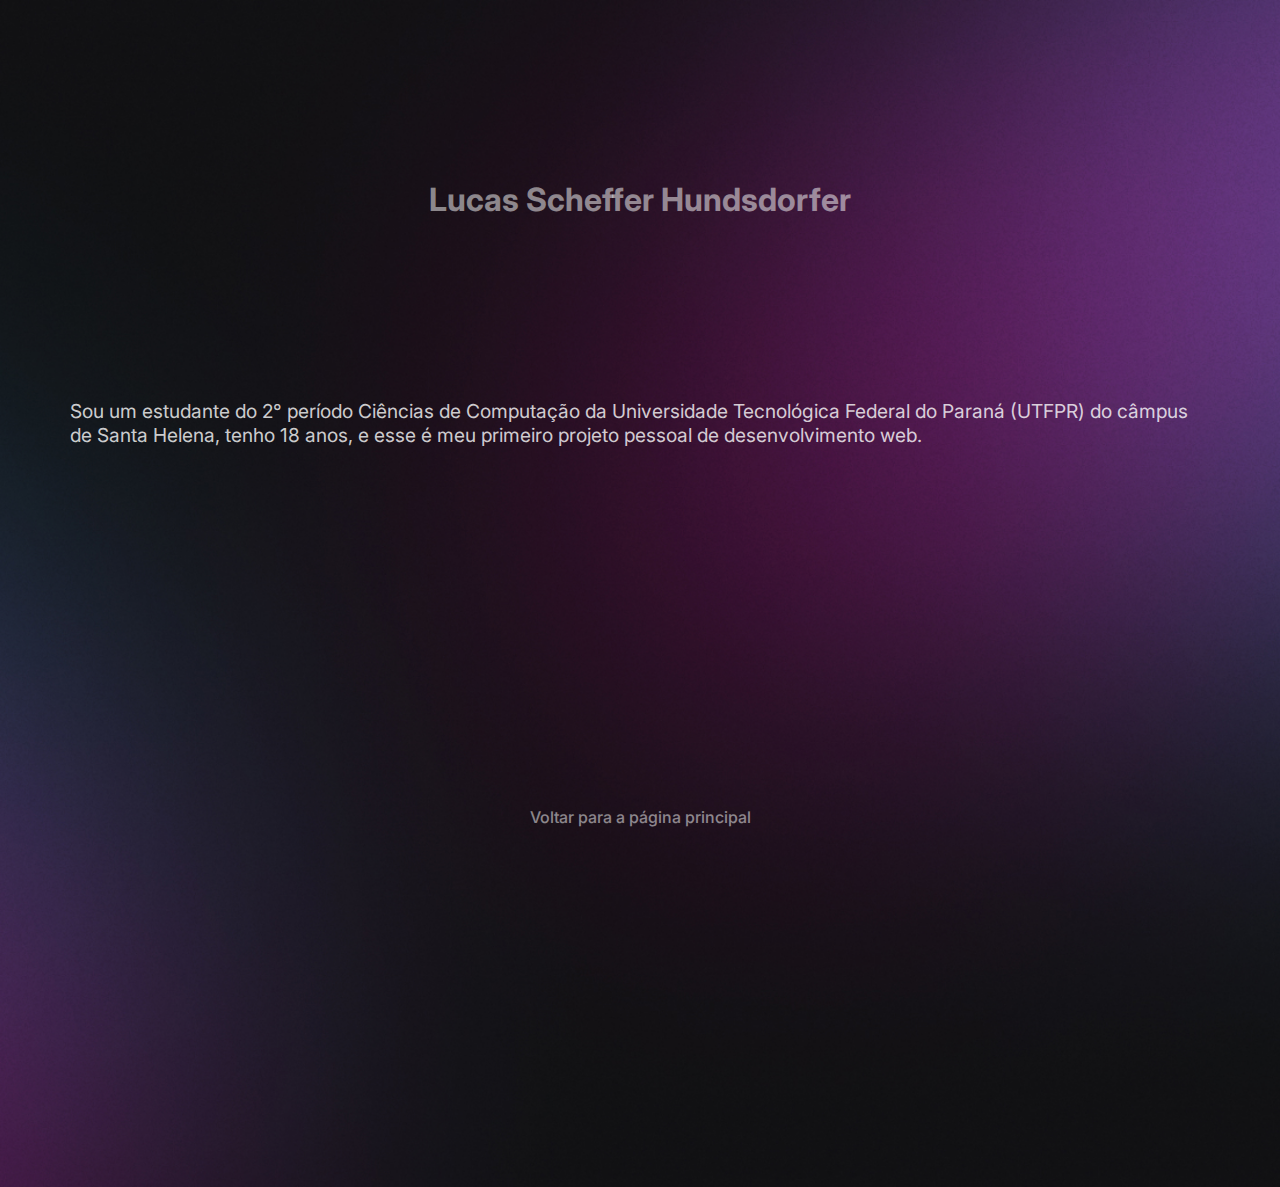
<file: conheça.html>
<!DOCTYPE html>
<html lang="en">
  <head>
    <link rel="preconnect" href="https://fonts.googleapis.com" />
    <link rel="preconnect" href="https://fonts.gstatic.com" crossorigin />
    <link
      href="https://fonts.googleapis.com/css2?family=Inter:ital,opsz,wght@0,14..32,100..900;1,14..32,100..900&display=swap"
      rel="stylesheet"
    />
    <meta charset="UTF-8" />
    <meta name="viewport" content="width=device-width, initial-scale=1.0" />
    <title>Conheça</title>
    <link rel="stylesheet" href="./conheca.css" />
  </head>
  <body>
    <h1 id="h1">Lucas Scheffer Hundsdorfer</h1>
    <p>
      Sou um estudante do 2° período Ciências de Computação da Universidade
      Tecnológica Federal do Paraná (UTFPR) do câmpus de Santa Helena, tenho 18
      anos, e esse é meu primeiro projeto pessoal de desenvolvimento web.
    </p>

    <a href="index.html">Voltar para a página principal</a>
  </body>
</html>
</file>
<file: conheca.css>
* {
  margin: 0;
  padding: 0;
  box-sizing: border-box;
  font-family: "inter", sans-serif;
}

body {
  background: url(./assets/bg-desktop.jpg) no-repeat top center/cover;
}

h1 {
  display: flex;
  justify-content: center;
  padding: 180px 0;
  color: rgba(255, 255, 255, 0.5);
}

p {
  display: flex;
  justify-content: center;
  padding: 0 70px;
  color: rgba(255, 255, 255, 0.8);
  font-size: 120%;
}

a {
  justify-content: center;
  display: flex;
  align-items: center;
  padding: 360px 24px;
  color: rgba(255, 255, 255, 0.5);
  text-decoration: none;
  font-weight: 500;
}
</file>
